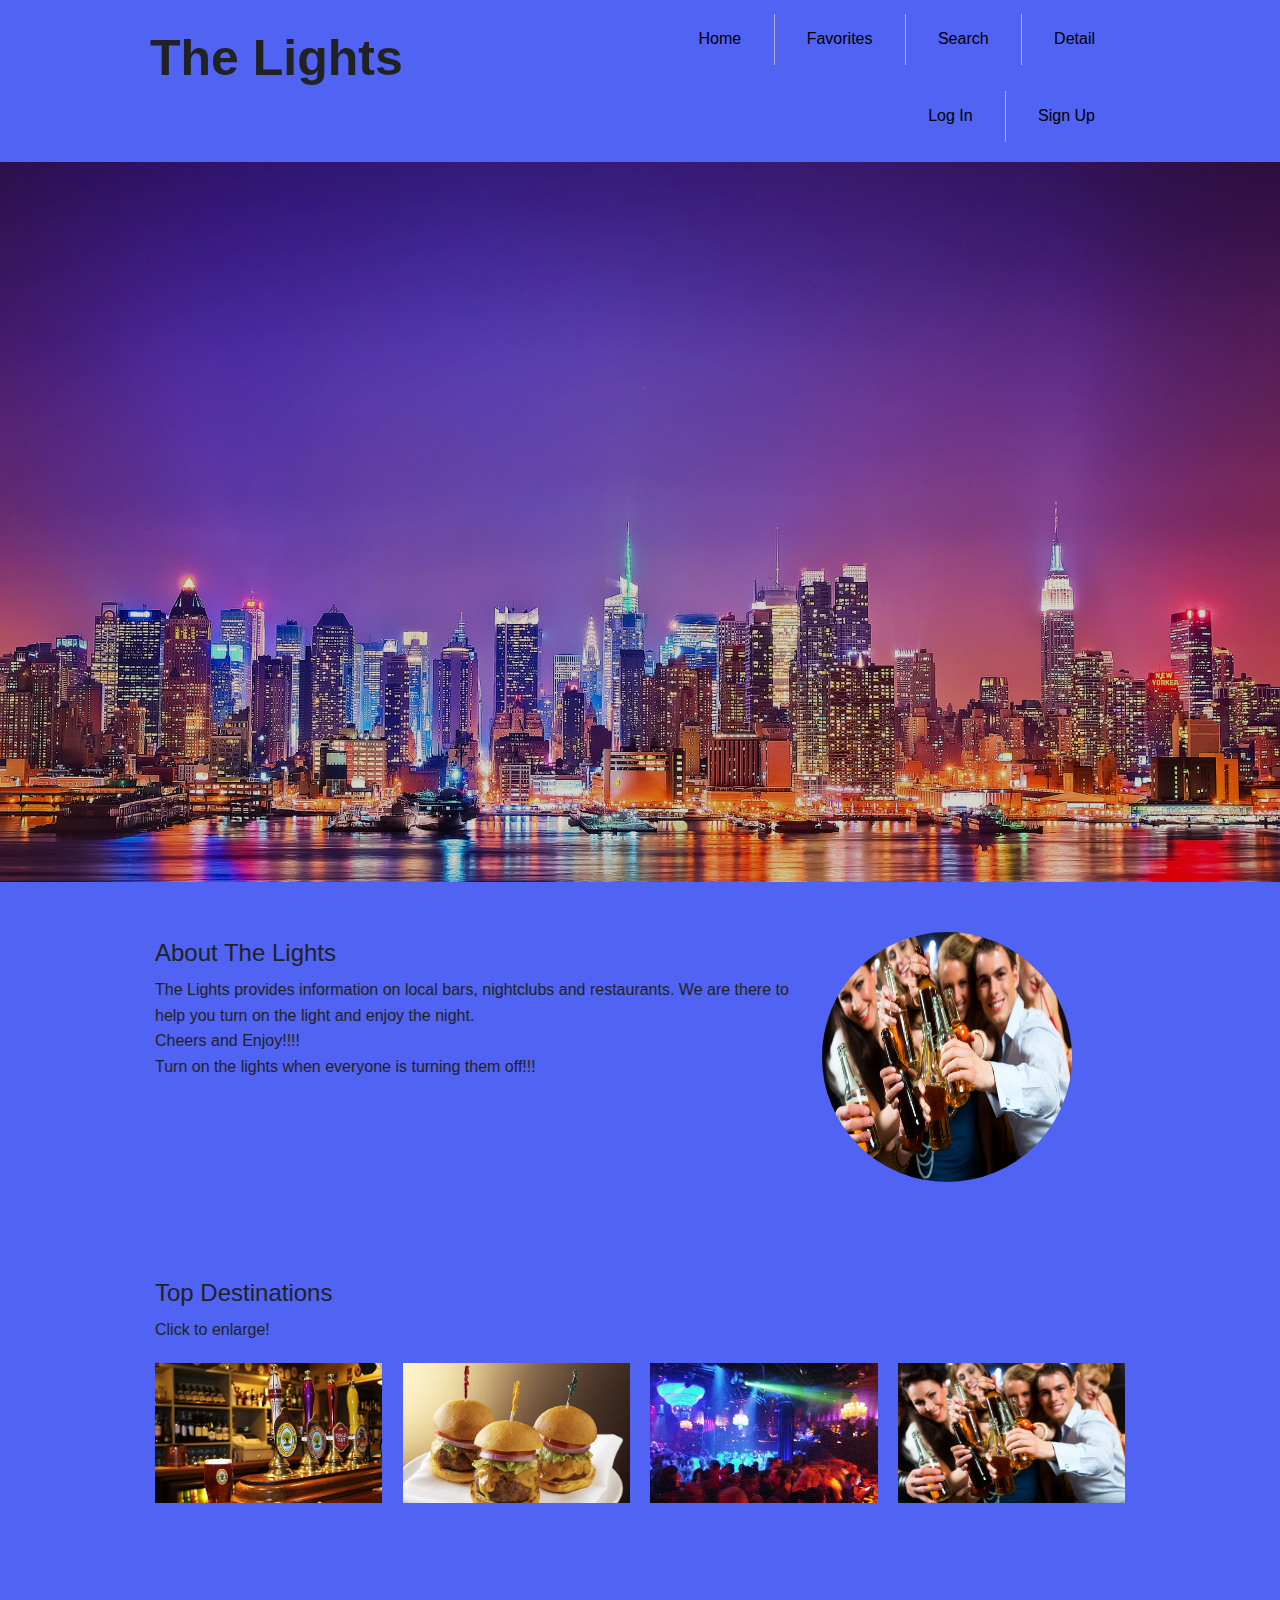
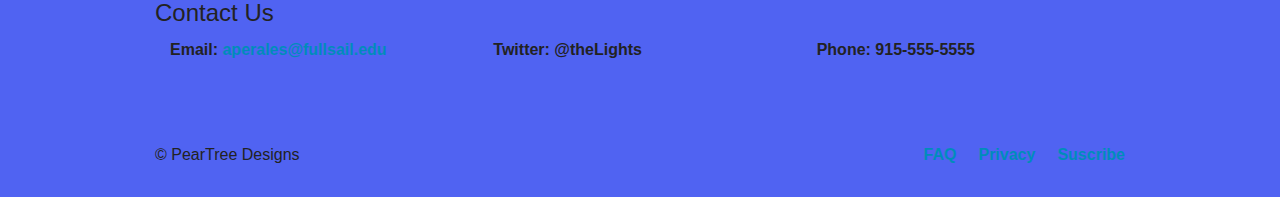
<file: index.html>
<!doctype html>
<html class="no-js" lang="en">
  <head>
    <meta charset="utf-8" />
    <meta name="viewport" content="width=device-width, initial-scale=1.0" />
    <title>THE LIGHTS </title>
    <link rel="stylesheet" href="css/foundation.css" />
    <link rel="stylesheet" href="css/stylesheet.css" />
    <script src="js/vendor/modernizr.js"></script>
  </head>
  <body>

  <div class="row">
    <div class="small-12 medium-4 large-6 columns namelogo">
      <h1>The Lights</h1>

    </div>
    <div class="small-12 medium-8 large-6 columns">
      <div class="nav-bar">
        <ul class="button-group">
          <li><a href="index.html" class="button">Home</a></li>
          <li><a href="favorites.html" class="button">Favorites</a></li>
          <li><a href="searchresults.html" class="button">Search</a></li>
          <li><a href="detailpage.html" class="button">Detail</a></li>
        </ul>
      </div>
      <ul class="stack-for-small round secondary button-group">
        <li><a href="login.html" class="button">Log In</a></li>
        <li><a href="signup.html" class="button">Sign Up </a></li>
      </ul>
    </div>

  </div>

  <div class="hero">
    <div class="row">
      <div class="large-12 columns intro-text">

      </div>
    </div>
  </div>

  <div class="row about">
    <div class="medium-6 large-8 columns">
      <h4>About The Lights</h4>
      <p> The Lights provides information on local bars, nightclubs and restaurants.  We are there to
      help you turn on the light and enjoy the night.<br>Cheers and Enjoy!!!!<br> Turn on the lights when everyone is turning them off!!! </p>
    </div>
    <div class="medium-6 large-4 columns">
      <img src="images/group.jpg" >
    </div>
  </div>

  <div class="row work">
    <hr>
    <div class="large-12 columns">
      <h4>Top Destinations</h4>
      <p>Click to enlarge!</p>

      <ul class="clearing-thumbs small-block-grid-1 medium-block-grid-2 large-block-grid-4" data-clearing>
        <li>
          <a href="images/pub-bar1.jpg">
            <img data-caption="The Pub" src="images/pub-bar1.jpg"></a>
        </li>
        <li>
          <a href="images/burgers.jpg"><img data-caption="Yummy Burgers Place" src="images/burgers.jpg"></a>
        </li>
        <li>
          <a href="images/night-life.jpg"><img data-caption="La Noche" src="images/night-life.jpg"></a>
        </li>
        <li>
          <a href="images/group.jpg"><img data-caption="La Carta" src="images/group.jpg"></a>
        </li>
      </ul>
    </div>
  </div>

  <div class="row contact">
    <hr>
    <div class="large-12 columns">
      <h4>Contact Us</h4>
      <div class="large-4 columns">
        <strong>Email</strong>: <a href="#"><span class="__cf_email__" data-cfemail="28454d68455158475a5c4e47444147064b4745">aperales@fullsail.edu</span>
        <script cf-hash='f9e31' type="text/javascript">
        /* <![CDATA[ */!function(){try{var t="currentScript"in document?document.currentScript:function(){for(var t=document.getElementsByTagName("script"),e=t.length;e--;)if(t[e].getAttribute("cf-hash"))return t[e]}();if(t&&t.previousSibling){var e,r,n,i,c=t.previousSibling,a=c.getAttribute("data-cfemail");if(a){for(e="",r=parseInt(a.substr(0,2),16),n=2;a.length-n;n+=2)i=parseInt(a.substr(n,2),16)^r,e+=String.fromCharCode(i);e=document.createTextNode(e),c.parentNode.replaceChild(e,c)}}}catch(u){}}();/* ]]> */</script></a>
      </div>
      <div class="large-4 columns">
        <strong>Twitter</strong>: @theLights
      </div>
      <div class="large-4 columns">
        <strong>Phone</strong>: 915-555-5555
      </div>
    </div>
  </div>

  <footer class="row">
    <div class="large-12 columns">
      <div class="row">
        <div class="large-6 columns">
          <p>© PearTree Designs</p>
        </div>
        <div class="large-6 columns">
          <ul class="inline-list right">
            <li><a href="#">FAQ</a></li>
            <li><a href="#">Privacy</a></li>
            <li><a href="#">Suscribe</a></li>
          </ul>
        </div>
      </div>
    </div>
  </footer>
    
    <script src="js/vendor/jquery.js"></script>
    <script src="js/foundation.min.js"></script>
    <script>
      $(document).foundation();
    </script>
  </body>
</html>
</file>
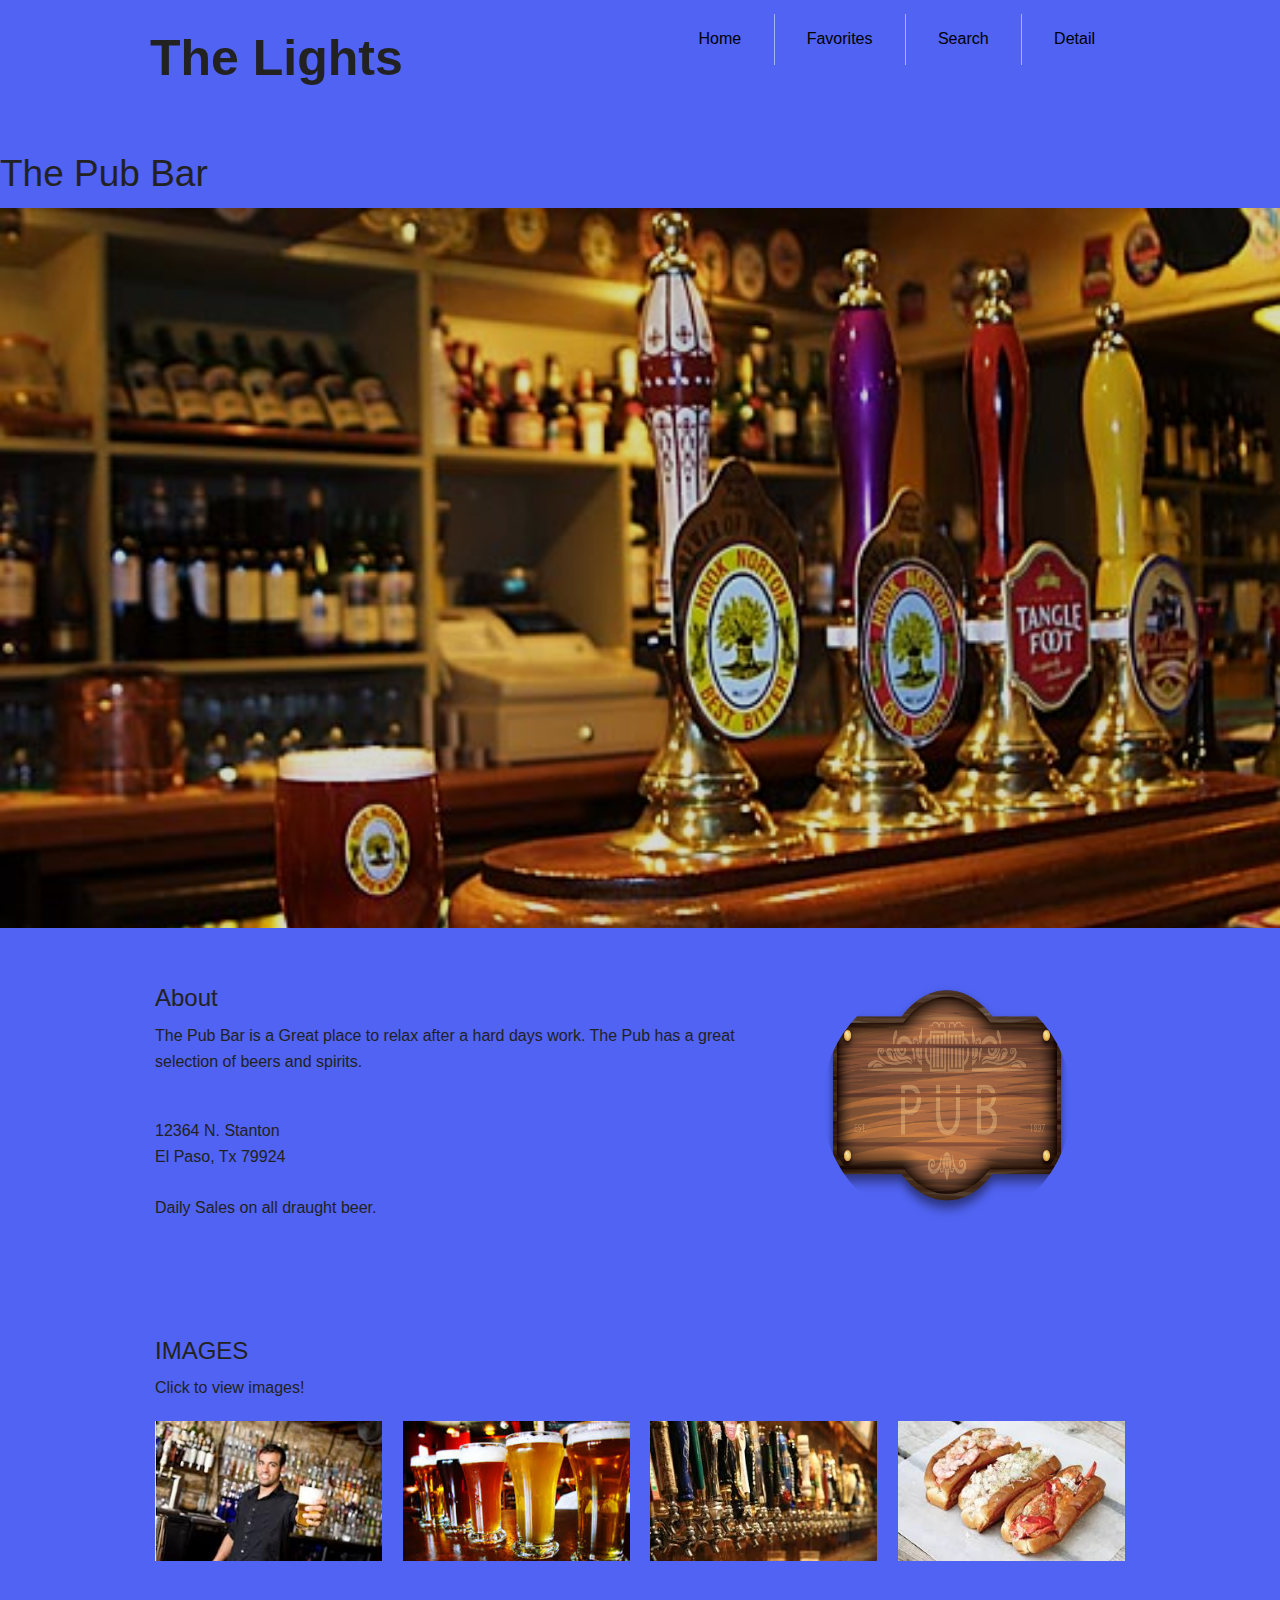
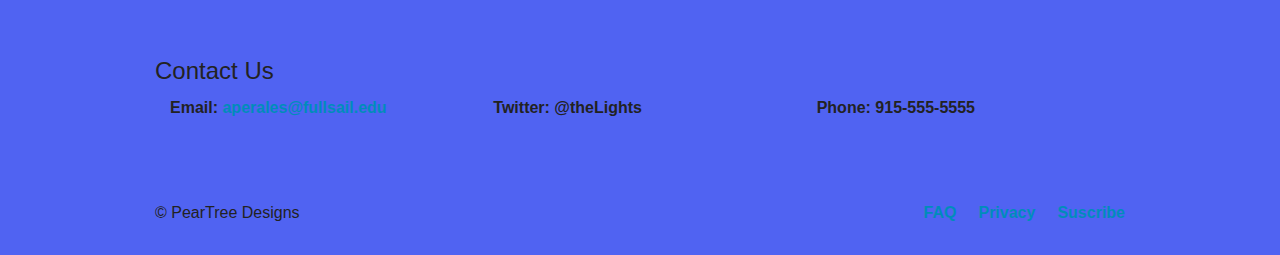
<file: detailpage.html>
<!doctype html>
<html class="no-js" lang="en">
<head>
  <meta charset="utf-8" />
  <meta name="viewport" content="width=device-width, initial-scale=1.0" />
  <title>Details Page</title>
  <link rel="stylesheet" href="css/foundation.css" />
  <link rel="stylesheet" href="css/stylesheet.css" />
  <script src="js/vendor/modernizr.js"></script>
</head>
<body>

<div class="row">
  <div class="small-12 medium-4 large-6 columns namelogo">
    <h1>The Lights</h1><br>
  </div>

  <div class="small-12 medium-8 large-6 columns">
    <div class="nav-bar">
      <ul class="button-group">
        <li><a href="index.html" class="button">Home</a></li>
        <li><a href="favorites.html" class="button">Favorites</a></li>
        <li><a href="searchresults.html" class="button">Search</a></li>
        <li><a href="detailpage.html" class="button">Detail</a></li>
      </ul>
    </div>
  </div>
</div>
<h2>The Pub Bar</h2>
<div class="detail">
  <div class="row">
    <div class="large-12 columns intro-text">

    </div>
  </div>
</div>

<div class="row about">
  <div class="medium-6 large-8 columns">
    <h4>About</h4>
    <p>The Pub Bar is a Great place to relax after a hard days work.  The Pub has a great selection
    of beers and spirits.  </p><br>
    <p>12364 N. Stanton<br>El Paso, Tx 79924<br><br>
      Daily Sales on all draught beer.</p>
  </div>
  <div class="medium-6 large-4 columns">
    <img src="images/pub.png">
  </div>
</div>

<div class="row work">
  <hr>
  <div class="large-12 columns">
    <h4>IMAGES</h4>
    <p>Click to view images!</p>

    <ul class="clearing-thumbs small-block-grid-1 medium-block-grid-2 large-block-grid-4" data-clearing>
      <li>
        <a href="images/cheers.jpeg">
          <img data-caption="Cheers!!!" src="images/cheers.jpeg"></a>
      </li>
      <li>
        <a href="images/beer.jpeg"><img data-caption="Great Beer!" src="images/beer.jpeg"></a>
      </li>
      <li>
        <a href="images/draught.jpeg"><img data-caption="Big Selection" src="images/draught.jpeg"></a>
      </li>
      <li>
        <a href="images/food.jpeg"><img data-caption="Great Food. MMMMM.....MMMMMM!!" src="images/food.jpeg" ></a>
      </li>
    </ul>
  </div>
</div>

<div class="row contact">
  <hr>
  <div class="large-12 columns">
    <h4>Contact Us</h4>
    <div class="large-4 columns">
      <strong>Email</strong>: <a href="#"><span class="__cf_email__" data-cfemail="28454d68455158475a5c4e47444147064b4745">aperales@fullsail.edu</span>
      <script cf-hash='f9e31' type="text/javascript">
        /* <![CDATA[ */!function(){try{var t="currentScript"in document?document.currentScript:function(){for(var t=document.getElementsByTagName("script"),e=t.length;e--;)if(t[e].getAttribute("cf-hash"))return t[e]}();if(t&&t.previousSibling){var e,r,n,i,c=t.previousSibling,a=c.getAttribute("data-cfemail");if(a){for(e="",r=parseInt(a.substr(0,2),16),n=2;a.length-n;n+=2)i=parseInt(a.substr(n,2),16)^r,e+=String.fromCharCode(i);e=document.createTextNode(e),c.parentNode.replaceChild(e,c)}}}catch(u){}}();/* ]]> */</script></a>
    </div>
    <div class="large-4 columns">
      <strong>Twitter</strong>: @theLights
    </div>
    <div class="large-4 columns">
      <strong>Phone</strong>: 915-555-5555
    </div>
  </div>
</div>

<footer class="row">
  <div class="large-12 columns">
    <div class="row">
      <div class="large-6 columns">
        <p>© PearTree Designs</p>
      </div>
      <div class="large-6 columns">
        <ul class="inline-list right">
          <li><a href="#">FAQ</a></li>
          <li><a href="#">Privacy</a></li>
          <li><a href="#">Suscribe</a></li>
        </ul>
      </div>
    </div>
  </div>
</footer>

<script src="js/vendor/jquery.js"></script>
<script src="js/foundation.min.js"></script>
<script>
  $(document).foundation();
</script>
</body>
</html>
</file>
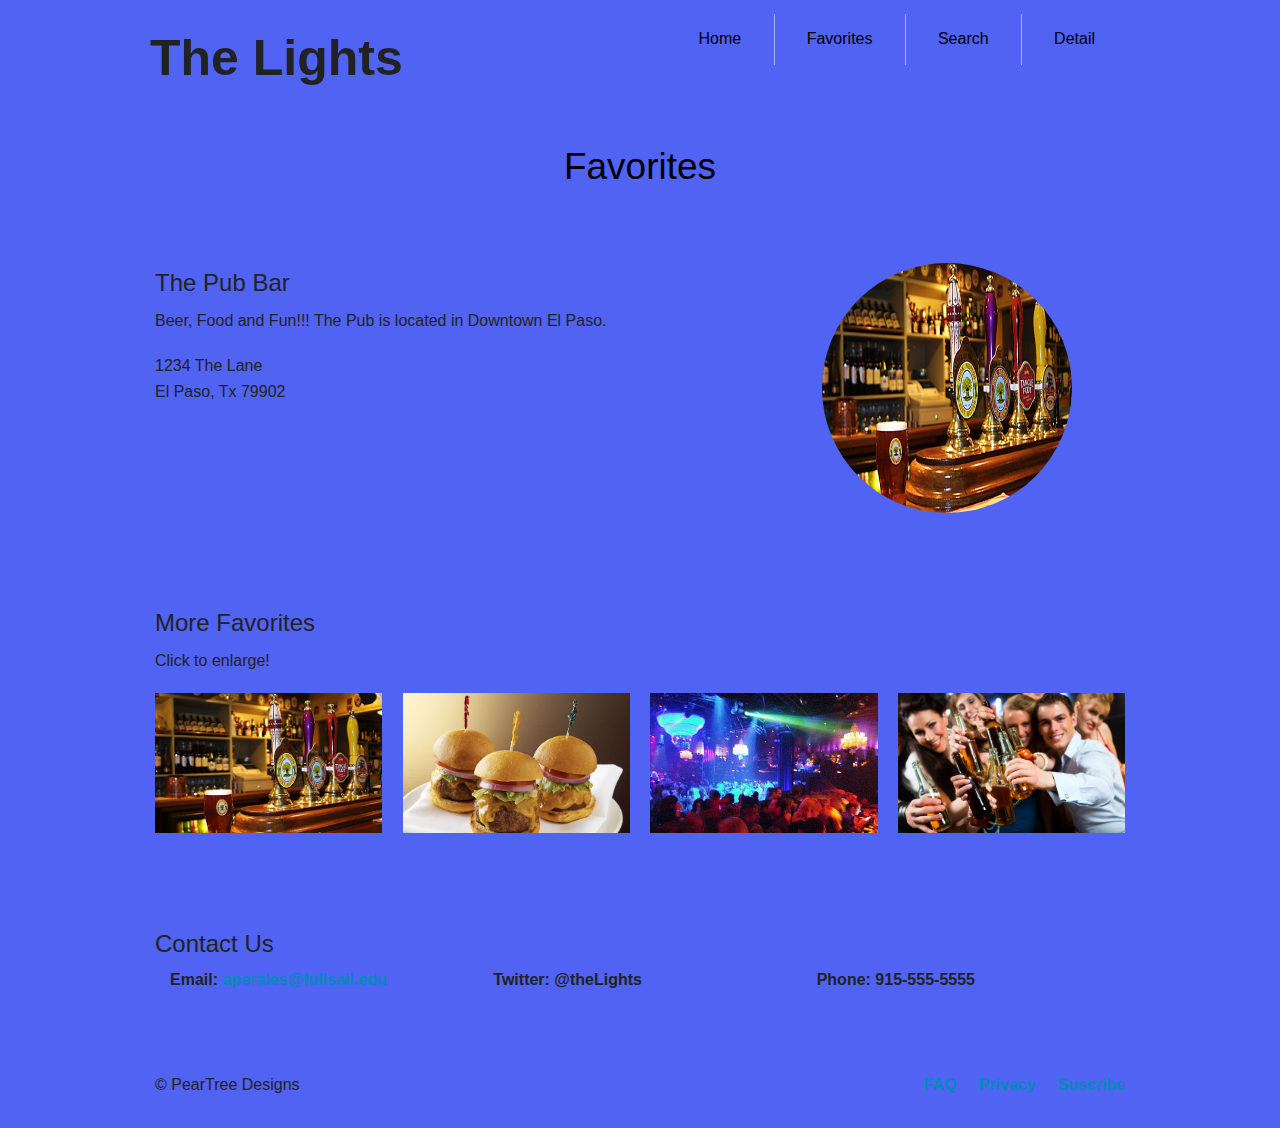
<file: favorites.html>
<!doctype html>
<html class="no-js" lang="en">
  <head>
    <meta charset="utf-8" />
    <meta name="viewport" content="width=device-width, initial-scale=1.0" />
    <title>Favorites</title>
      <link rel="stylesheet" href="css/foundation.css" />
    	<link rel="stylesheet" href="css/stylesheet.css" />
  
    
    <script src="js/vendor/modernizr.js"></script>
  </head>
  <body>

  <div class="row">
    <div class="small-12 medium-4 large-6 columns namelogo">
      <h1>The Lights</h1>
    </div>

    <div class="small-12 medium-8 large-6 columns">
      <div class="nav-bar">
        <ul class="button-group">
          <li><a href="index.html" class="button">Home</a></li>
          <li><a href="favorites.html" class="button">Favorites</a></li>
          <li><a href="searchresults.html" class="button">Search</a></li>
          <li><a href="detailpage.html" class="button">Detail</a></li>
        </ul>
      </div>
    </div>
  </div>
<h2 id="heading">Favorites</h2>

    <div class="row">

    </div>


  <div class="row about">
    <div class="medium-6 large-8 columns">
      <h4>The Pub Bar</h4>
      <p> Beer, Food and Fun!!! The Pub is located in Downtown El Paso. </p>
      <p>1234 The Lane<br>El Paso, Tx 79902</p>
    </div>
    <div class="medium-6 large-4 columns">
      <img src="images/pub-bar1.jpg">
    </div>
  </div>

  <div class="row work">
    <hr>
    <div class="large-12 columns">
      <h4>More Favorites</h4>
      <p>Click to enlarge!</p>

      <ul class="clearing-thumbs small-block-grid-1 medium-block-grid-2 large-block-grid-4" data-clearing>
        <li>
          <a href="images/pub-bar1.jpg">
            <img data-caption="The Pub" src="images/pub-bar1.jpg"></a>
        </li>
        <li>
          <a href="images/burgers.jpg"><img data-caption="Yummy Burgers Place" src="images/burgers.jpg"></a>
        </li>
        <li>
          <a href="images/night-life.jpg"><img data-caption="La Noche" src="images/night-life.jpg"></a>
        </li>
        <li>
          <a href="images/group.jpg"><img data-caption="La Carta" src="images/group.jpg"></a>
        </li>
      </ul>
    </div>
  </div>

  <div class="row contact">
    <hr>
    <div class="large-12 columns">
      <h4>Contact Us</h4>
      <div class="large-4 columns">
        <strong>Email</strong>: <a href="#"><span class="__cf_email__" data-cfemail="28454d68455158475a5c4e47444147064b4745">aperales@fullsail.edu</span>
        <script cf-hash='f9e31' type="text/javascript">
          /* <![CDATA[ */!function(){try{var t="currentScript"in document?document.currentScript:function(){for(var t=document.getElementsByTagName("script"),e=t.length;e--;)if(t[e].getAttribute("cf-hash"))return t[e]}();if(t&&t.previousSibling){var e,r,n,i,c=t.previousSibling,a=c.getAttribute("data-cfemail");if(a){for(e="",r=parseInt(a.substr(0,2),16),n=2;a.length-n;n+=2)i=parseInt(a.substr(n,2),16)^r,e+=String.fromCharCode(i);e=document.createTextNode(e),c.parentNode.replaceChild(e,c)}}}catch(u){}}();/* ]]> */</script></a>
      </div>
      <div class="large-4 columns">
        <strong>Twitter</strong>: @theLights
      </div>
      <div class="large-4 columns">
        <strong>Phone</strong>: 915-555-5555
      </div>
    </div>
  </div>

  <footer class="row">
    <div class="large-12 columns">
      <div class="row">
        <div class="large-6 columns">
          <p>© PearTree Designs</p>
        </div>
        <div class="large-6 columns">
          <ul class="inline-list right">
            <li><a href="#">FAQ</a></li>
            <li><a href="#">Privacy</a></li>
            <li><a href="#">Suscribe</a></li>
          </ul>
        </div>
      </div>
    </div>
  </footer>



    <script src="js/vendor/jquery.js"></script>
    <script src="js/foundation.min.js"></script>
    <script>
      $(document).foundation();
    </script>
  </body>
</html>
</file>
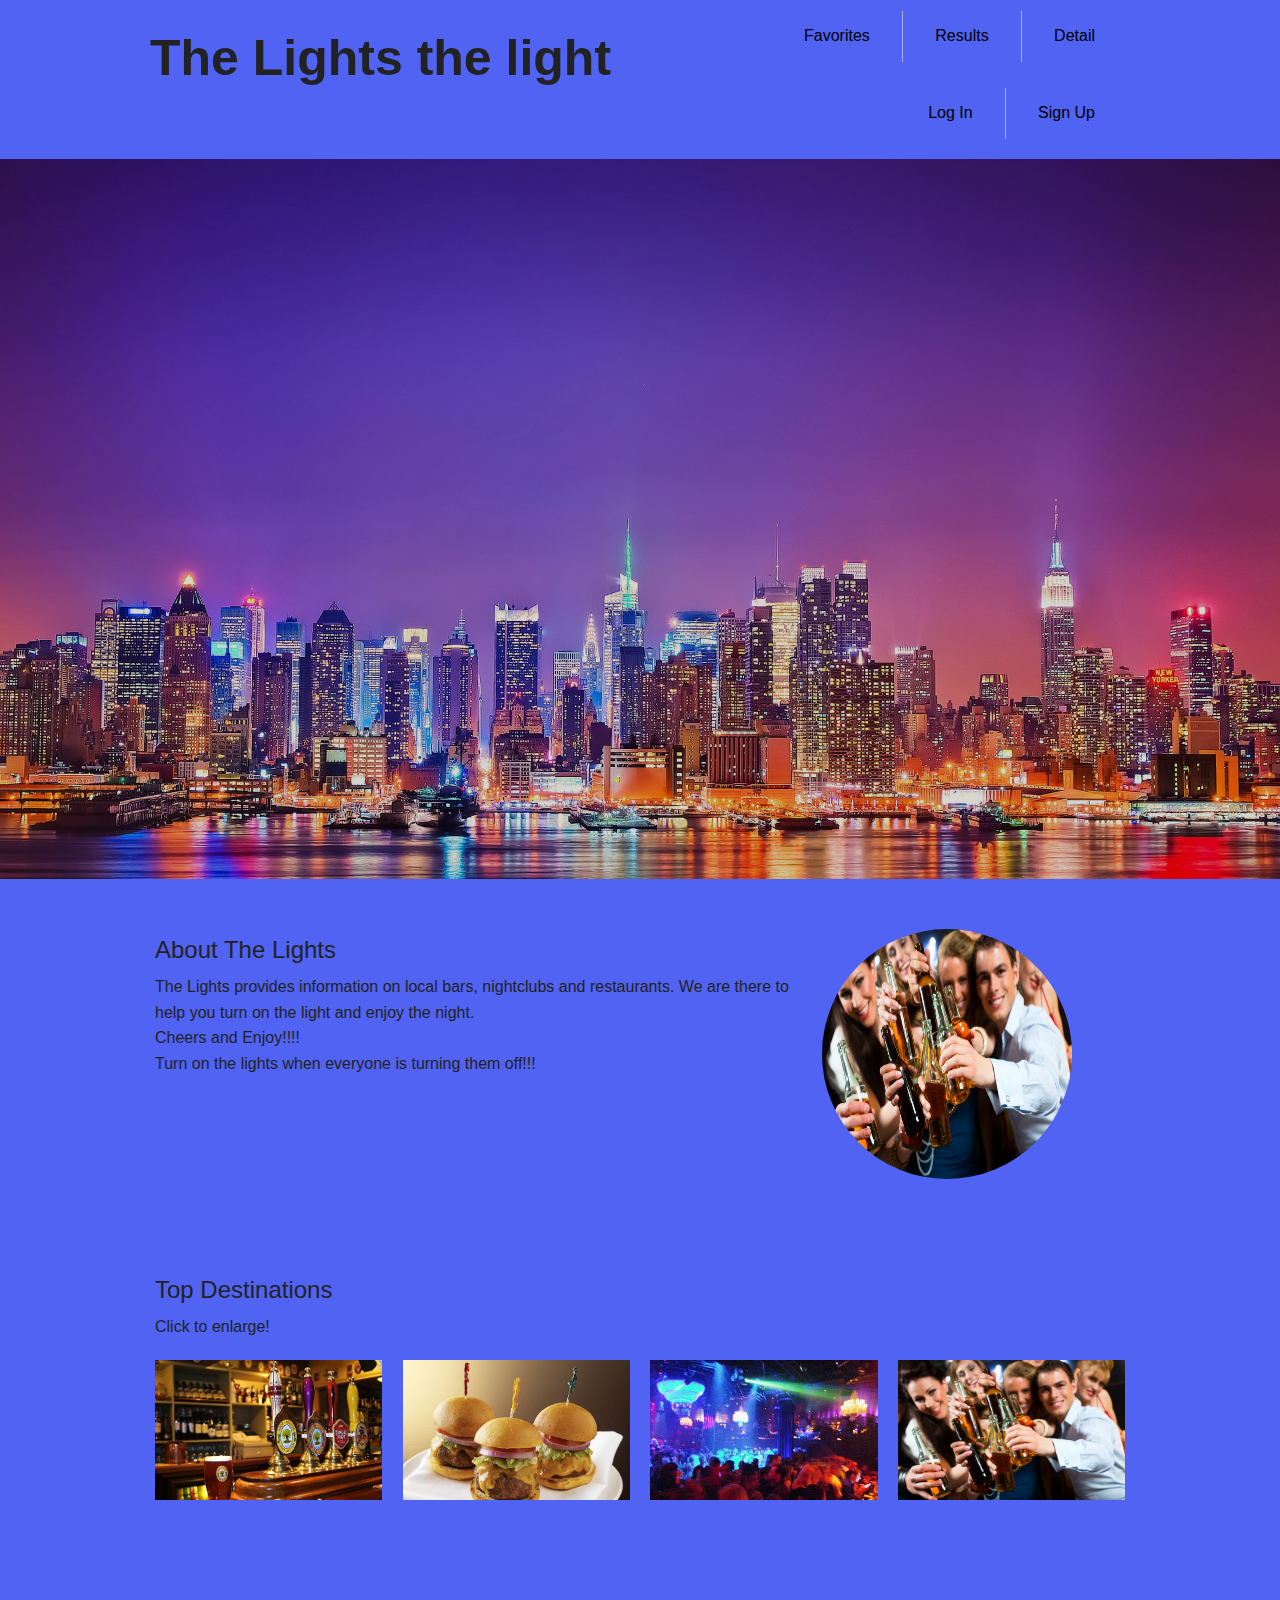
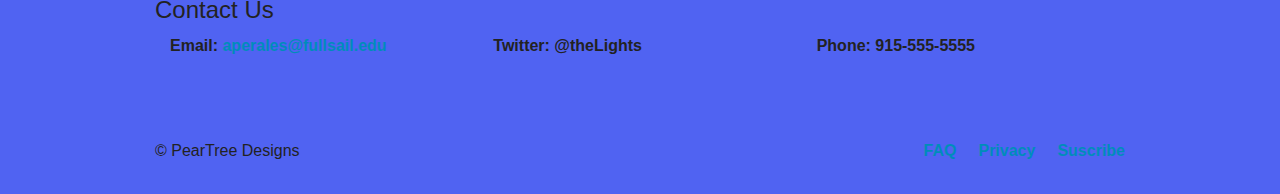
<file: homePage.html>
<!doctype html>
<html class="no-js" lang="en">
  <head>
    <meta charset="utf-8" />
    <meta name="viewport" content="width=device-width, initial-scale=1.0" />
    <title>THE LIGHTS </title>
    <link rel="stylesheet" href="css/foundation.css" />
    <link rel="stylesheet" href="css/stylesheet.css" />
    <script src="js/vendor/modernizr.js"></script>
  </head>
  <body>

  <div class="row">
    <div class="small-12 medium-4 large-6 columns namelogo">
      <h1>The Lights the light </h1>

    </div>
    <div class="small-12 medium-8 large-6 columns">
      <div class="nav-bar">
        <ul class="button-group">
          <li><a href="#" class="button">Favorites</a></li>
          <li><a href="#" class="button">Results</a></li>
          <li><a href="#" class="button">Detail</a></li>
        </ul>
      </div>
      <ul class="stack-for-small round secondary button-group">
        <li><a href="#" class="button">Log In</a></li>
        <li><a href="#" class="button">Sign Up </a></li>
      </ul>
    </div>

  </div>

  <div class="hero">
    <div class="row">
      <div class="large-12 columns intro-text">

      </div>
    </div>
  </div>

  <div class="row about">
    <div class="medium-6 large-8 columns">
      <h4>About The Lights</h4>
      <p> The Lights provides information on local bars, nightclubs and restaurants.  We are there to
      help you turn on the light and enjoy the night.<br>Cheers and Enjoy!!!!<br> Turn on the lights when everyone is turning them off!!! </p>
    </div>
    <div class="medium-6 large-4 columns">
      <img src="images/group.jpg" >
    </div>
  </div>

  <div class="row work">
    <hr>
    <div class="large-12 columns">
      <h4>Top Destinations</h4>
      <p>Click to enlarge!</p>

      <ul class="clearing-thumbs small-block-grid-1 medium-block-grid-2 large-block-grid-4" data-clearing>
        <li>
          <a href="images/pub-bar1.jpg">
            <img data-caption="The Pub" src="images/pub-bar1.jpg"></a>
        </li>
        <li>
          <a href="images/burgers.jpg"><img data-caption="Yummy Burgers Place" src="images/burgers.jpg"></a>
        </li>
        <li>
          <a href="images/night-life.jpg"><img data-caption="La Noche" src="images/night-life.jpg"></a>
        </li>
        <li>
          <a href="images/group.jpg"><img data-caption="La Carta" src="images/group.jpg"></a>
        </li>
      </ul>
    </div>
  </div>

  <div class="row contact">
    <hr>
    <div class="large-12 columns">
      <h4>Contact Us</h4>
      <div class="large-4 columns">
        <strong>Email</strong>: <a href="#"><span class="__cf_email__" data-cfemail="28454d68455158475a5c4e47444147064b4745">aperales@fullsail.edu</span>
        <script cf-hash='f9e31' type="text/javascript">
        /* <![CDATA[ */!function(){try{var t="currentScript"in document?document.currentScript:function(){for(var t=document.getElementsByTagName("script"),e=t.length;e--;)if(t[e].getAttribute("cf-hash"))return t[e]}();if(t&&t.previousSibling){var e,r,n,i,c=t.previousSibling,a=c.getAttribute("data-cfemail");if(a){for(e="",r=parseInt(a.substr(0,2),16),n=2;a.length-n;n+=2)i=parseInt(a.substr(n,2),16)^r,e+=String.fromCharCode(i);e=document.createTextNode(e),c.parentNode.replaceChild(e,c)}}}catch(u){}}();/* ]]> */</script></a>
      </div>
      <div class="large-4 columns">
        <strong>Twitter</strong>: @theLights
      </div>
      <div class="large-4 columns">
        <strong>Phone</strong>: 915-555-5555
      </div>
    </div>
  </div>

  <footer class="row">
    <div class="large-12 columns">
      <div class="row">
        <div class="large-6 columns">
          <p>© PearTree Designs</p>
        </div>
        <div class="large-6 columns">
          <ul class="inline-list right">
            <li><a href="#">FAQ</a></li>
            <li><a href="#">Privacy</a></li>
            <li><a href="#">Suscribe</a></li>
          </ul>
        </div>
      </div>
    </div>
  </footer>
    
    <script src="js/vendor/jquery.js"></script>
    <script src="js/foundation.min.js"></script>
    <script>
      $(document).foundation();
    </script>
  </body>
</html>
</file>
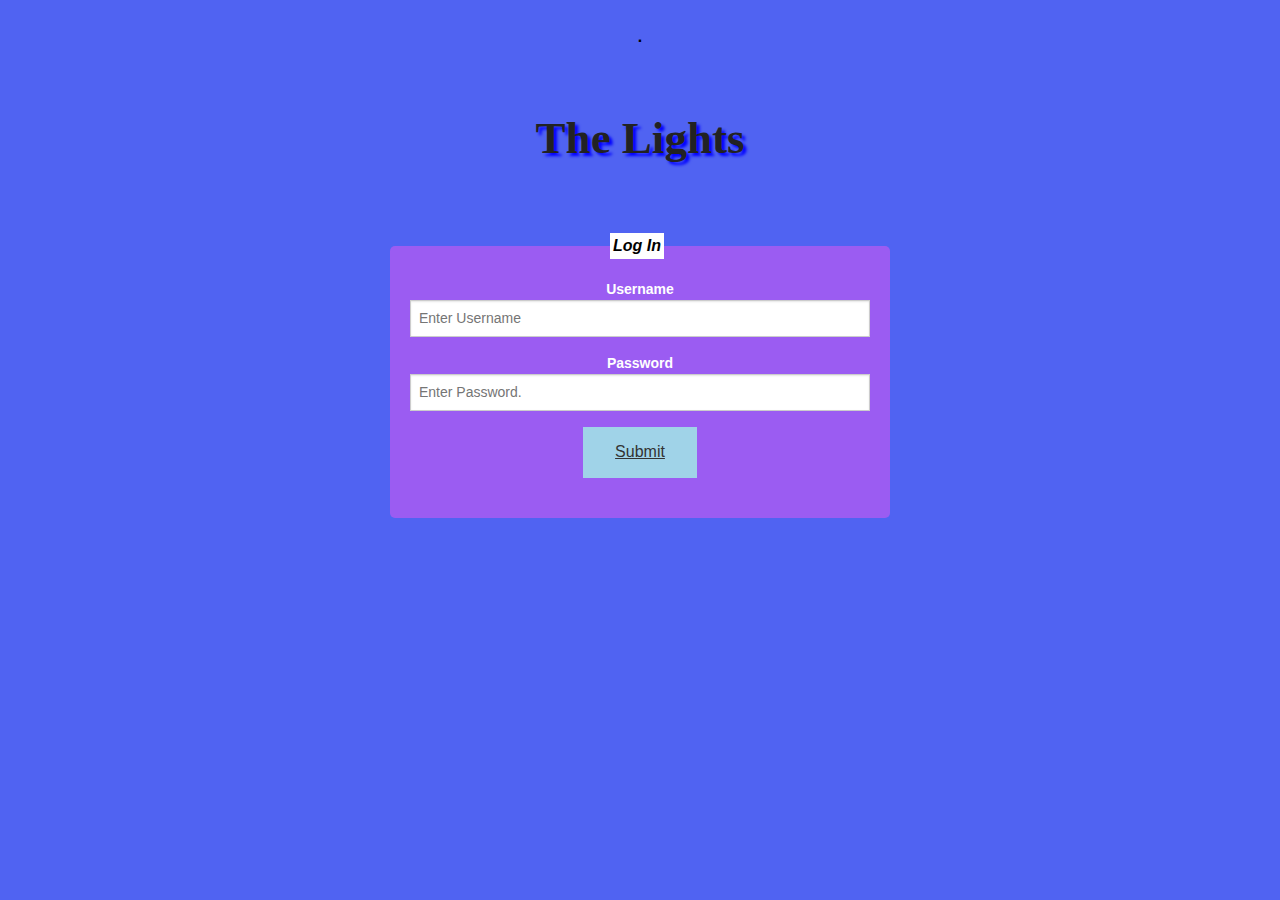
<file: login.html>
<!doctype html>
<html class="no-js" lang="en">
<head>
    <meta charset="utf-8" />
    <meta name="viewport" content="width=device-width, initial-scale=1.0" />
    <title>Log In </title>
    <link rel="stylesheet" href="css/foundation.css" />
    <link rel="stylesheet" href="css/styles.css" />
    <link rel="stylesheet" href="css/stylesheet.css"/>.
    <script src="js/vendor/modernizr.js"></script>
</head>
<body>
<div class="row">
    <div class="large-12 columns">
        <h1>The Lights</h1>
    </div>
</div>


    <form>
        <fieldset id="logIn">
            <legend>Log In </legend>

            <label>Username
                <input type="text" placeholder="Enter Username">
            </label>
            <label>Password
                <input type="text" placeholder="Enter Password.">
            </label>
            <div class="logButton">
            <a href="#" class="button info">Submit</a>
                </div>
        </fieldset>
    </form>




<script src="js/vendor/jquery.js"></script>
<script src="js/foundation.min.js"></script>
<script>
    $(document).foundation();
</script>
</body>
</html>
</file>
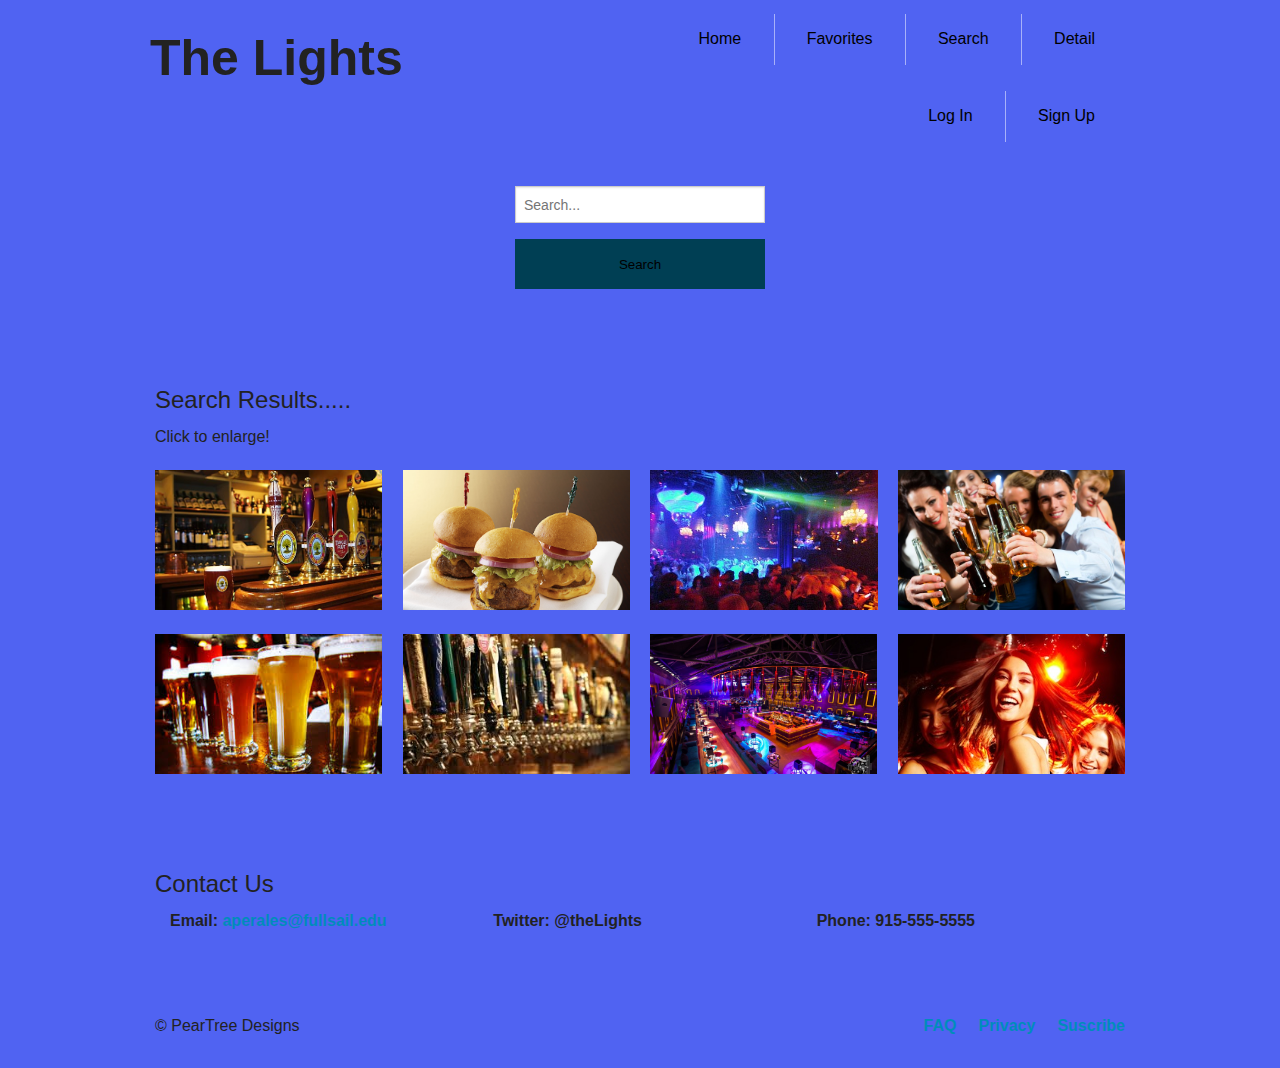
<file: searchresults.html>
<!doctype html>
<html class="no-js" lang="en">
<head>
  <meta charset="utf-8" />
  <meta name="viewport" content="width=device-width, initial-scale=1.0" />
  <title>search</title>
  <link rel="stylesheet" href="css/foundation.css" />
  <link rel="stylesheet" href="css/stylesheet.css" />
  <script src="js/vendor/modernizr.js"></script>
</head>
<body>

<div class="row">
  <div class="small-12 medium-4 large-6 columns namelogo">
    <h1>The Lights</h1>

  </div>
  <div class="small-12 medium-8 large-6 columns">
    <div class="nav-bar">
      <ul class="button-group">
        <li><a href="index.html" class="button">Home</a></li>
        <li><a href="favorites.html" class="button">Favorites</a></li>
        <li><a href="searchresults.html" class="button">Search</a></li>
        <li><a href="detailpage.html" class="button">Detail</a></li>
      </ul>
    </div>
    <ul class="stack-for-small round secondary button-group">
      <li><a href="#" class="button">Log In</a></li>
      <li><a href="#" class="button">Sign Up </a></li>
    </ul>
  </div>

</div>
<br>
<div class="search">

  <input type="text" placeholder="Search..." required>
  <div class="buttonFloat">
  <input class="searchb" type="button" value="Search">
  </div>

</div>





<div class="row work">
  <hr>
  <div class="large-12 columns">
    <h4>Search Results.....</h4>
    <p>Click to enlarge!</p>

    <ul class="clearing-thumbs small-block-grid-1 medium-block-grid-2 large-block-grid-4" data-clearing>
      <li>
        <a href="images/pub-bar1.jpg">
          <img data-caption="The Pub" src="images/pub-bar1.jpg"></a>
      </li>
      <li>
        <a href="images/burgers.jpg"><img data-caption="Yummy Burgers Place" src="images/burgers.jpg"></a>
      </li>
      <li>
        <a href="images/night-life.jpg"><img data-caption="La Noche" src="images/night-life.jpg"></a>
      </li>
      <li>
        <a href="images/group.jpg"><img data-caption="La Carta" src="images/group.jpg"></a>
      </li>
    </ul><br>
    <ul class="clearing-thumbs small-block-grid-1 medium-block-grid-2 large-block-grid-4" data-clearing>
      <li>
        <a href="images/beer.jpeg">
          <img data-caption="The Pub" src="images/beer.jpeg"></a>
      </li>
      <li>
        <a href="images/draught.jpeg"><img data-caption="Yummy Burgers Place" src="images/draught.jpeg"></a>
      </li>
      <li>
        <a href="images/barup.jpg"><img data-caption="La Noche" src="images/barup.jpg"></a>
      </li>
      <li>
        <a href="images/nightlife.jpg"><img data-caption="La Carta" src="images/nightlife.jpg"></a>
      </li>
    </ul>
  </div>
</div>

<div class="row contact">
  <hr>
  <div class="large-12 columns">
    <h4>Contact Us</h4>
    <div class="large-4 columns">
      <strong>Email</strong>: <a href="#"><span class="__cf_email__" data-cfemail="28454d68455158475a5c4e47444147064b4745">aperales@fullsail.edu</span>
      <script cf-hash='f9e31' type="text/javascript">
        /* <![CDATA[ */!function(){try{var t="currentScript"in document?document.currentScript:function(){for(var t=document.getElementsByTagName("script"),e=t.length;e--;)if(t[e].getAttribute("cf-hash"))return t[e]}();if(t&&t.previousSibling){var e,r,n,i,c=t.previousSibling,a=c.getAttribute("data-cfemail");if(a){for(e="",r=parseInt(a.substr(0,2),16),n=2;a.length-n;n+=2)i=parseInt(a.substr(n,2),16)^r,e+=String.fromCharCode(i);e=document.createTextNode(e),c.parentNode.replaceChild(e,c)}}}catch(u){}}();/* ]]> */</script></a>
    </div>
    <div class="large-4 columns">
      <strong>Twitter</strong>: @theLights
    </div>
    <div class="large-4 columns">
      <strong>Phone</strong>: 915-555-5555
    </div>
  </div>
</div>

<footer class="row">
  <div class="large-12 columns">
    <div class="row">
      <div class="large-6 columns">
        <p>© PearTree Designs</p>
      </div>
      <div class="large-6 columns">
        <ul class="inline-list right">
          <li><a href="#">FAQ</a></li>
          <li><a href="#">Privacy</a></li>
          <li><a href="#">Suscribe</a></li>
        </ul>
      </div>
    </div>
  </div>
</footer>

<script src="js/vendor/jquery.js"></script>
<script src="js/foundation.min.js"></script>
<script>
  $(document).foundation();
</script>
</body>
</html>
</file>
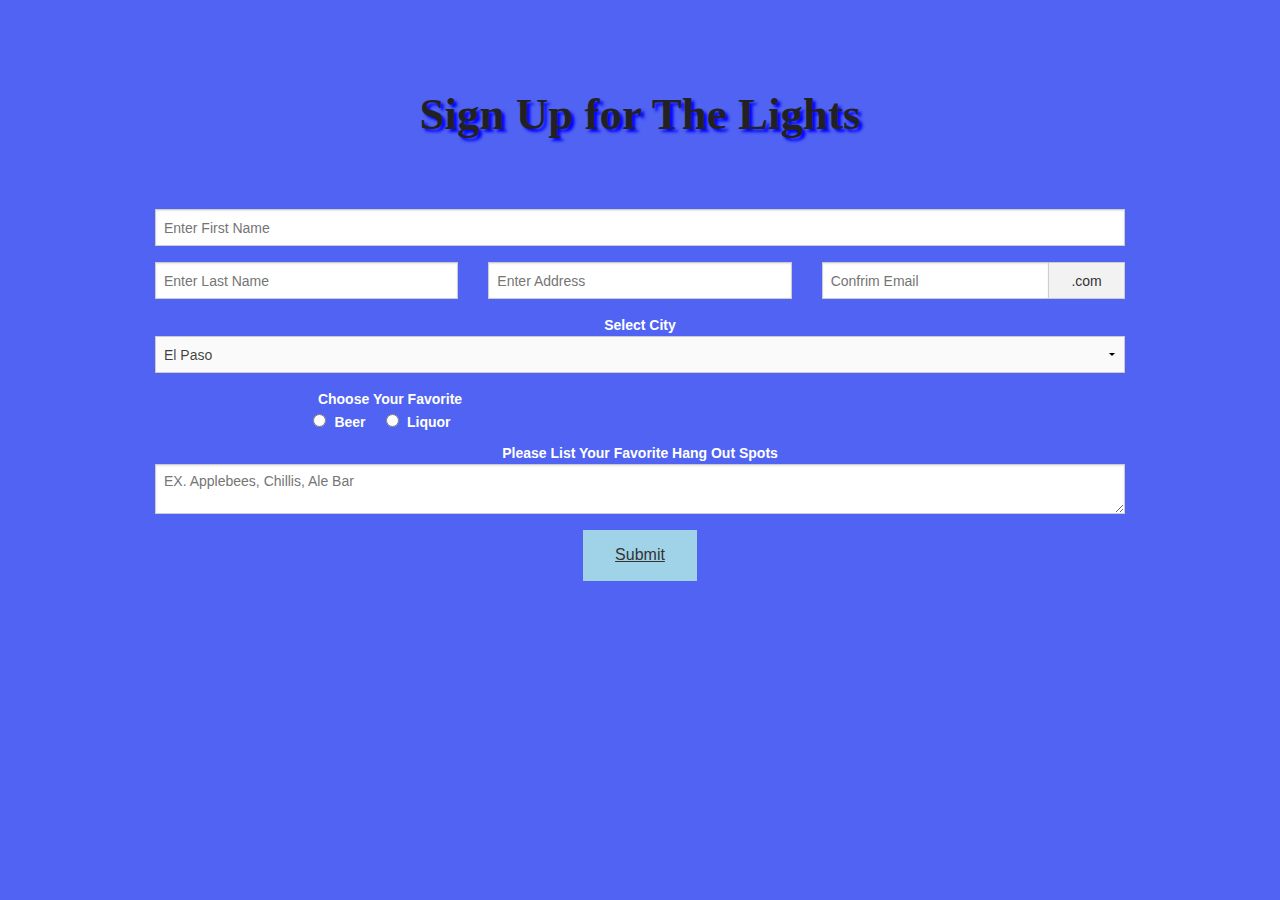
<file: signup.html>
<!doctype html>
<html class="no-js" lang="en">
  <head>
    <meta charset="utf-8" />
    <meta name="viewport" content="width=device-width, initial-scale=1.0" />
    <title>Sign Up</title>
    <link rel="stylesheet" href="css/foundation.css" />
    <link rel="stylesheet" href="css/styles.css" />
    <script src="js/vendor/modernizr.js"></script>
  </head>
  <body>
    <div class="row">
      <div class="large-12 columns">
        <h1>Sign Up for The Lights</h1>
      </div>
    </div>
    
    <form>
  <div class="row">
    <div class="large-12 columns">
      <label>
        <input type="text" placeholder="Enter First Name" />
      </label>
    </div>
  </div>
  <div class="row">
    <div class="large-4 columns">
      <label>
        <input type="text" placeholder="Enter Last Name" />
      </label>
    </div>
    <div class="large-4 columns">
      <label>
        <input type="text" placeholder="Enter Address" />
      </label>
    </div>
    <div class="large-4 columns">
      <div class="row collapse">
        <label></label>
        <div class="small-9 columns">
          <input type="text" placeholder="Confrim Email" />
        </div>
        <div class="small-3 columns">
          <span class="postfix">.com</span>
        </div>
      </div>
    </div>
  </div>
  <div class="row">
    <div class="large-12 columns">
      <label>Select City 
        <select>
          <option value="husker">El Paso</option>
          <option value="starbuck">Las Cruces</option>
          <option value="hotdog">Houston</option>
          <option value="apollo">Dallas</option>
        </select>
      </label>
    </div>
  </div>
  <div class="row">
    <div class="large-6 columns">
      <label>Choose Your Favorite</label>
      <input type="radio" name="pokemon" value="Red" id="pokemonRed"><label for="pokemonRed">Beer</label>
      <input type="radio" name="pokemon" value="Blue" id="pokemonBlue"><label for="pokemonBlue">Liquor</label>
    </div>
    
  </div>
  <div class="row">
    <div class="large-12 columns">
      <label>Please List Your Favorite Hang Out Spots
        <textarea placeholder="EX. Applebees, Chillis, Ale Bar"></textarea>
      </label>
    </div>
  </div>
      <a href="#" class="button info">Submit</a>
</form>
    
    
    
    <script src="js/vendor/jquery.js"></script>
    <script src="js/foundation.min.js"></script>
    <script>
      $(document).foundation();
    </script>
  </body>
</html>
</file>
<file: css/stylesheet.css>
body{
    font-family:'Raleway',Arial,sans-serif;
    font-weight:600;
    background-color:#5063F2;

}
#logIn{

    background-color: #9B5CF2;
    width: 500px;

    border: none;
}

.search{
    margin: 0 auto;
    width: 250px;

}

.searchb{
    margin: 0 auto;
    width: 250px;
    height: 50px;
    background-color: #003f54;
    border: none;

}

.button{

    font-family:'Raleway',Helvetica,Arial,sans-serif;

}
#heading{
    color: black;
    margin: auto;
    padding: 20px;
    text-align: center;

}

h4{
    font-size: 150%;
}

.button-group li{

    padding-top:3%;
}

.button-group a{

    color:rgba(0,0,0,1);
    background-color:transparent;

}


.button-group a:hover{

    color:rgba(0,0,0,0.4);
    background-color:transparent;
}
.button-group{
    float:none;
}
@media only screen and (min-width: 40.063em) {

    .button-group{
        float:right;
    }}
.namelogo{
    padding:20px 10px 0px 10px;
}
@media only screen and (min-width: 40.063em) {

    .namelogo{
        padding-bottom:20px;
    }}

.namelogo h1{

    font-size:1.5em;
    font-weight:600;
    text-align:center;
}

@media only screen and (min-width: 40.063em) {
    .namelogo h1{
        font-size:16px;
        text-align:left;
    }}

@media only screen and (min-width: 64.063em) {
    .namelogo h1{
        font-size:50px;
        text-align:left;
    }}
.hero{
    background:url(../images/city.jpg);
    background-size:cover;
    box-shadow:inset 0px 0px 0 2000px rgba(0,0,0,0.15);
    height:80%;}
.detail{
    background:url(../images/pub-bar1.jpg);
    background-size:cover;
    box-shadow:inset 0px 0px 0 2000px rgba(0,0,0,0.15);
    height:80%;}
}
.intro-text{
    padding-top:40%;
    color:rgba(255,255,255,1);
    text-align:center;
}
@media only screen and (min-width: 40.063em) {
    .intro-text{
        padding-top:25%;
    }}
@media only screen and (min-width: 64.063em) {
    .intro-text{
        padding-top:18%;
    }}.intro-text p{
          font-family:'Shadows Into Light',cursive;
          font-size:44px;
      }
.about,.work,.contact{padding:50px 0 0 0;
}
.about img{
    width:250px;
    height:250px;
    border-radius:150px;
    -webkit-border-radius:150px;
    -moz-border-radius:150px;
}
.work img:hover{
    opacity:0.5;

    -o-transition:0.3s ease;
    transition:0.3s ease;
}
.work li{
    height:140px;
    overflow:hidden;
}
hr{
    border:0;
    height:1px;
    background-image:-o-linear-gradient(left,rgba(0,0,0,0),rgba(0,0,0,0.75),rgba(0,0,0,0));
    opacity:0.8;
}
footer{
    padding:80px 0 10px 0;
}
footer a:hover{
    color:rgba(0,0,0,0.4);
    background-color:transparent;}
</file>
<file: css/styles.css>
/* Project3 */


/* .page class for border and background image*/
.page{

	height: auto;
	border: 2px solid grey;
	border-radius: 15px;
	box-shadow: -2px 4px 8px 6px #EC9905;
	height: auto;

	background-repeat: no-repeat;
	background-attachment: fixed;
	background-position: center;
	opacity: .45;
}


/*Body Layout */
body {
/*Back ground color and border with full page backgound image added*/ 
	background-color: #5063F2;


	height: 300px;

	color: black;
	width: 90%;
	margin-top: 15px;
	margin-left: auto;
	margin-bottom: 15px;
	margin-right: auto;
	text-align: center;
	padding: 10px;

}

/* Paragraph font style and size*/
p {
	font-family: Open Sans Condensed;
	font-size: 1.000em;
	font-weight: bold;
}	

/*Gallery alignment*/	
#Gall{
	text-align: center;
}



/*Heading 1 font code*/ 

h1 {
	font-size: 45px;
	font-family: Georgia, Times, sans serif;
	font-weight: bold;
	text-shadow: 3px 3px 3px blue;
	text-align: center;
	padding: 55px;
}
ul {
	list-style-type: none;
	margin: 5px;
}

/*heading 2 fond and border and background color*/
h2 {
	text-align: center;
	font-family: Open Sans Condensed;
	font-size: 2.270em;
	font-weight: 900;
	
	
	
}
.p1{
	float: left;
	width: 300px;
	margin:  5px 10px;
}
/*h3 font */	
h3 {
	font-family: Open Sans Condensed;
	font-size: 20px;
	font-weight: bold;
}
/*List alignment/ font */
ol{
	text-align: center;
	list-style-type: lower-roman;
	list-style-position: inside;
}

/*Images/links parameters and color*/

a img{
	border: 2px solid black;
}
a:link{
	color: #000000;
	text-decoration: underline;
}
a:hover{
	text-decoration: none;
}
a:visited{
	color: #4A5A6B
}
a:active{
	color: #FF7A3C;
}

/*ids for gallery column/float use*/
#img1 {
	float: left;
	width: 450px;
	margin: 10px;
}
#img2{
	float: left; 
	width: 450px;
	margin: 10px;
}
/*id for resource clear form column float*/

footer{/*footer style*/
	clear: both;
}
table{/*table style*/
	border-spacing: 0;
	width: 400px;
	border-collapse: separate;
	padding: 6px 20px 6px 11px;
	border-spacing: 2px;
	border-color: #000;
	margin: auto;
}
th{/*table header style*/
	text-align: left;
	font-size: 120%;
	border-top: 5px solid #000;
	border-bottom: 2px solid #000;
	border-right: 2px solid #000;
	text-shadow: 2px 2px 2px #fff;
}
tr{/*table cells style*/
	text-align: left;
	font-size: 110%;
	background-color: #ff530d;
	border-top: 5px solid #000;
	border-bottom: 5px solid #000;
	border-right: 5px solid #000;
	text-shadow: 2px 2px 2px #fff;
	
	
}
tr.even{/*zebra style for even rows*/
	background-color: #ff9a16;
}

tr:hover{/*hover effect for table*/
	background: #fff;
}
fieldset{/*fieldset style for form*/
	width: 800px;
	margin: auto;
	margin-bottom: 20px;
	border: 1px solid #d6d6d6;
	background-color: #ffffff;
	line-height: 1.6em;
	border-radius: 5px;
	
}
legend{/*italize text for legend*/
	font-style: italic;
}

input[type="submit"]{/*input button style*/
color: #ff530d;
text-shadow: 0px 1px 1px #ffffff;
border-bottom: 2px solid #b2b2b2;
background-color: #919191;
background: -webkit-gradient(linear, left top, left bottom, from(#919191), to(#fff));
}
input:hover[type="submit"]{/*hover button style*/
	background: -webkit-gradient(linear, left top, left bottom, from(#fff), to(#919191));
}
input:focus[type="text"]{
	background:  #EEFF0D;
}
.search{/*search bar top of page style*/
	width: 100px;
	border: none;
	background: none;

}

label{
font-weight: bold;
color: white;

}
.tabs{
text-align: center;
border-radius: 5px;

}

.item{
	background-color: #1600f4;

}
</file>
